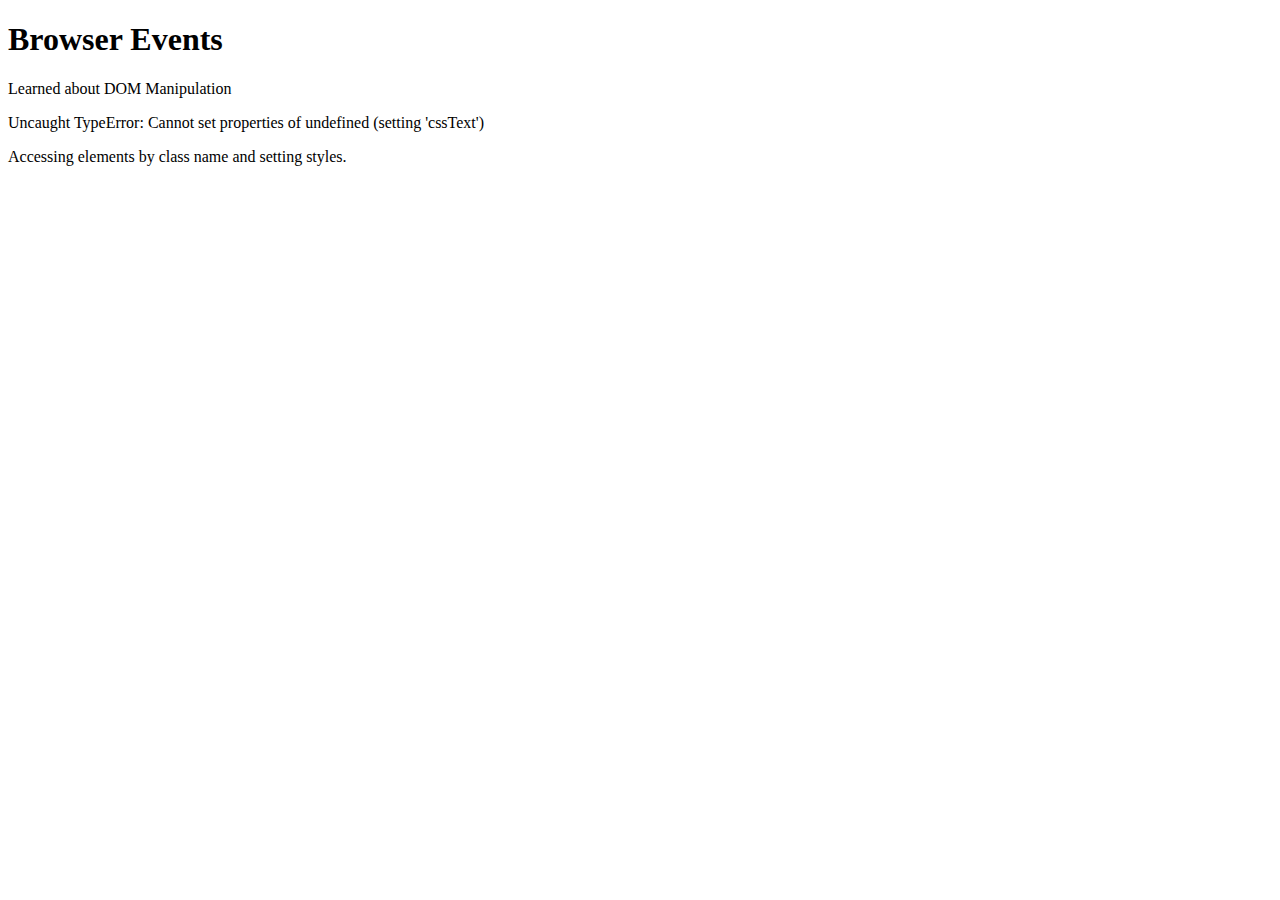
<file: BrowserEvents/index.html>
<!DOCTYPE html>
<html lang="en">
<head>
    <meta charset="UTF-8">
    <meta name="viewport" content="width=device-width, initial-scale=1.0">
    <title>Document</title>
</head>
<body>
    <div>
        <h1 id="fhead">Browser Events</h1>
        <p id="fpara">Learned about DOM Manipulation</p>
        <p id="spara">Uncaught TypeError: Cannot set properties of undefined (setting 'cssText')</p>
        <p id="tpara">Accessing elements by class name and setting styles.</p>
    </div>
    <script src="index.js"></script>
</body>
</html>
</file>
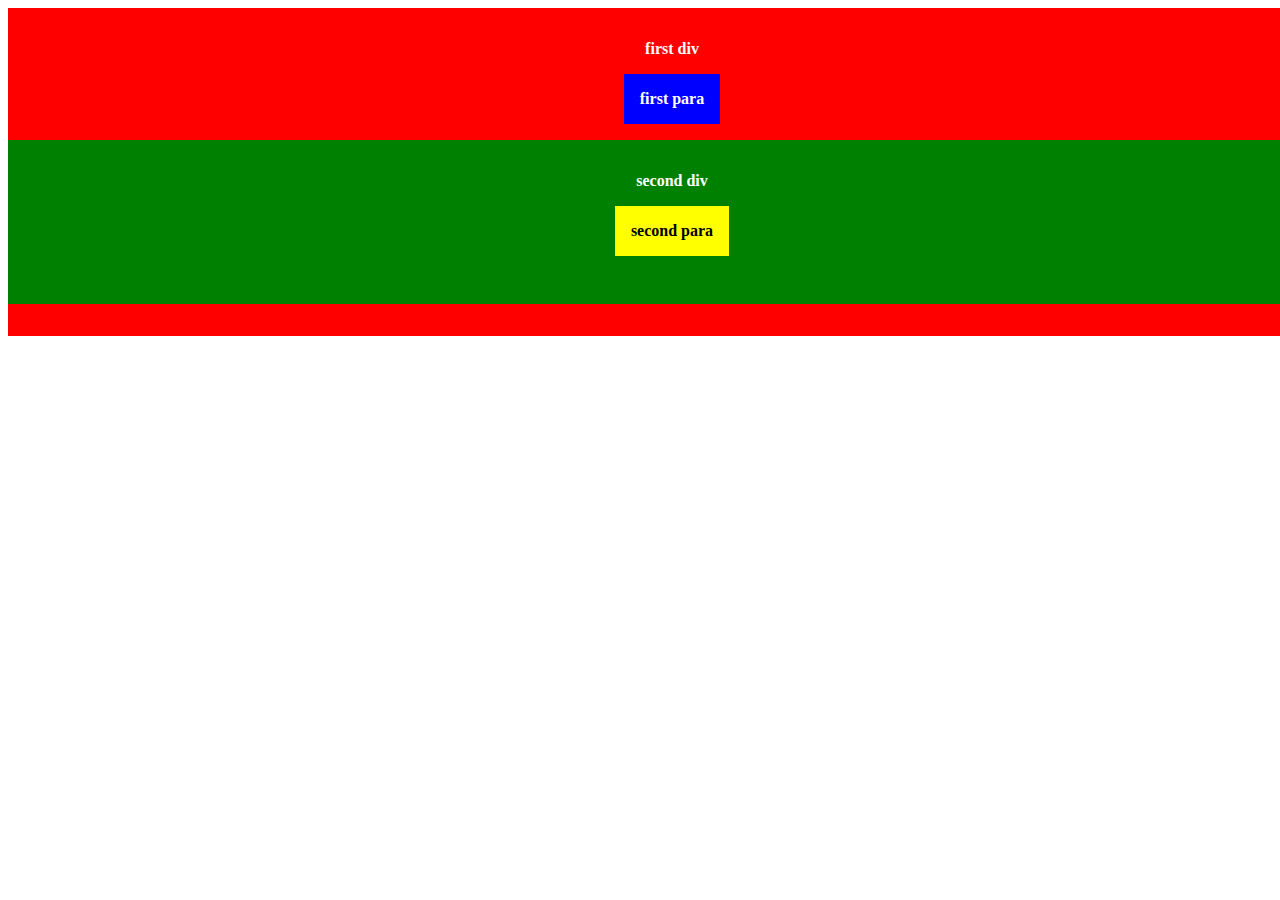
<file: DOM/index.html>
<!DOCTYPE html>
<html>
<head>
    <meta charset="UTF-8" />
    <title>DOM
    </title>
    <link rel="stylesheet" href="index.css" />
</head>
<body>


    <!-- <div class="fdiv">
        <p>
            This is my First
            <span>
                Text
            </span>
        </p>
        <p>This is My second</p>
    </div> -->

    <!-- <div>
        Love
        <div class="mydiv">
            <p>First
                <h1>Second</h1>
                <p>Third</p>
            </p>
        </div>
    </div> -->



    <!-- <p id="fpara" class="first para">First Paragraph</p>
    <p id="fpara" class="second para">First Paragraph</p>
    <p id="fpara" class="third para">First Paragraph</p>
    <p id="fpara" class="fourth para">First Paragraph</p>
    <h1 id="heading" class="head">First Heading</h1>
    <button>
        <p class="button">
            <h1 class="button-text">
                hello
            </h1>
        </p>
    </button> -->


    <div class="fdiv">
        first div
        <p id="fpara">
            first para
        </p>
        <div class="sdiv">
            second div
            <p id="spara">
                second para 
            </p>
        </div>
    </div>






















    <script src="index.js"></script>
</body>
</html>
</file>
<file: DOM/index.css>
.fdiv{
    width: 100%;
    height: 100%;
    background-color: red;
    padding: 2rem;
    font-weight: bold;
    color: white;
    display: flex;
    flex-direction: column;
    align-items: center;
    justify-content: center;

}

#fpara{
    background-color: blue;
    padding: 1rem;
    color: white;
    font-weight: bold;
    display: flex;
    justify-content: center;
}

.sdiv{
    width: 100%;
    height: 100%;
    background-color: green;
    padding: 2rem;
    font-weight: bold;
    color: white;
    display: flex;
    flex-direction: column;
    align-items: center;
    justify-content: center;
}

#spara{
    background-color: yellow;
    padding: 1rem;
    color: black;
    font-weight: bold;
    display: flex;
    justify-content: center;
}
</file>
